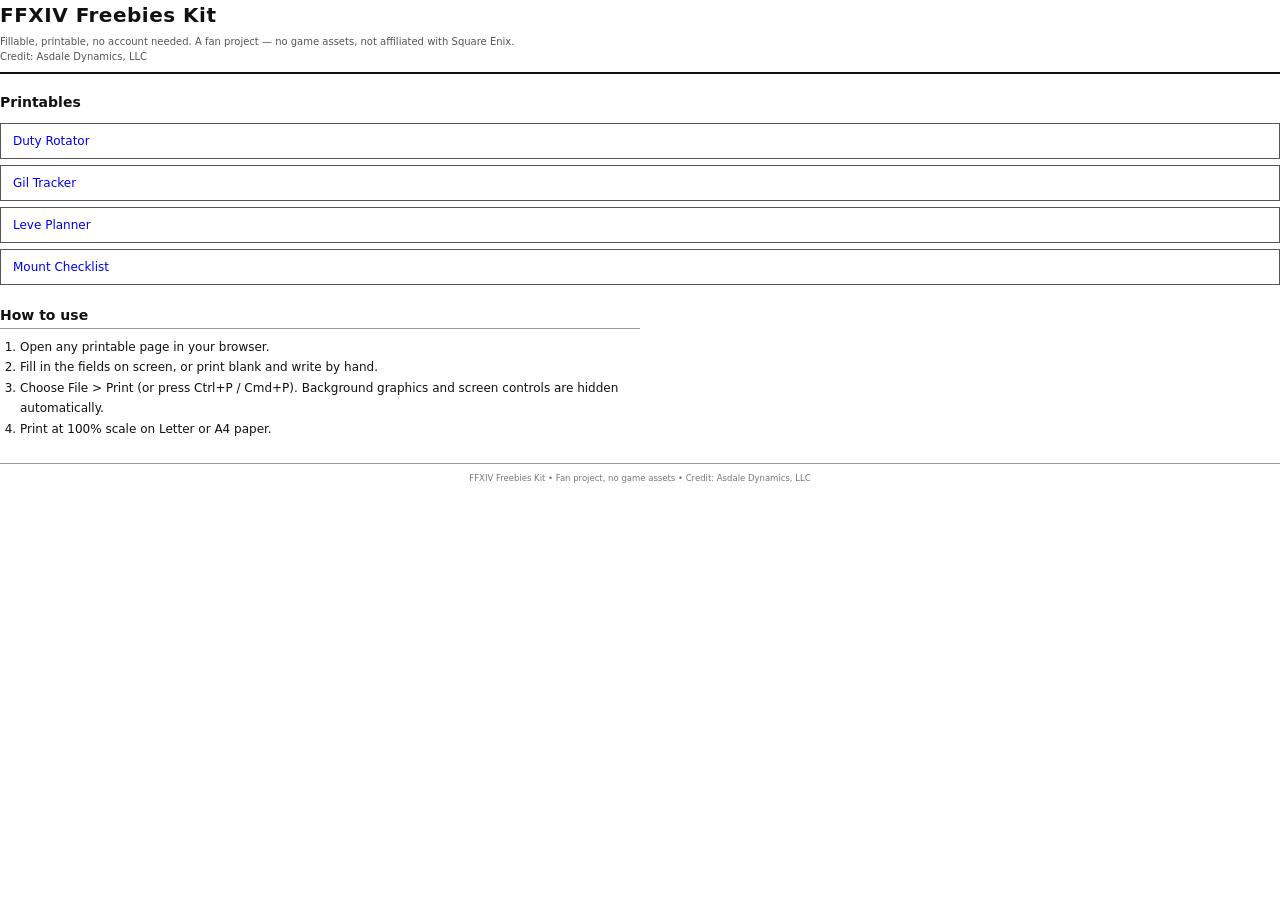
<file: index.html>
<!DOCTYPE html>
<html lang="en">
<head>
<meta charset="utf-8">
<meta name="viewport" content="width=device-width, initial-scale=1">
<title>FFXIV Freebies Kit — Fillable &amp; Printable</title>
<link rel="stylesheet" href="style.css">
</head>
<body>
<div class="print-kit no-print">
<header>
<h1>FFXIV Freebies Kit</h1>
<p class="subtitle">Fillable, printable, no account needed. A fan project — no game assets, not affiliated with Square Enix.</p>
<p class="subtitle">Credit: Asdale Dynamics, LLC</p>
</header>

<nav style="margin-bottom: 20px;">
<h2 style="border: none; margin-bottom: 8px;">Printables</h2>
<ul style="list-style: none; padding: 0; margin: 0; display: flex; flex-direction: column; gap: 6px;">
<li><a href="duty-rotator.html" style="text-decoration: none; border: 1px solid #555; padding: 8px 12px; display: block;">Duty Rotator</a></li>
<li><a href="gil-tracker.html" style="text-decoration: none; border: 1px solid #555; padding: 8px 12px; display: block;">Gil Tracker</a></li>
<li><a href="leve-planner.html" style="text-decoration: none; border: 1px solid #555; padding: 8px 12px; display: block;">Leve Planner</a></li>
<li><a href="mount-checklist.html" style="text-decoration: none; border: 1px solid #555; padding: 8px 12px; display: block;">Mount Checklist</a></li>
</ul>
</nav>

<section style="max-width: 640px;">
<h2>How to use</h2>
<ol style="margin: 8px 0 0 0; padding-left: 20px; line-height: 1.7;">
<li>Open any printable page in your browser.</li>
<li>Fill in the fields on screen, or print blank and write by hand.</li>
<li>Choose File &gt; Print (or press Ctrl+P / Cmd+P). Background graphics and screen controls are hidden automatically.</li>
<li>Print at 100% scale on Letter or A4 paper.</li>
</ol>
</section>

<footer class="footer">
FFXIV Freebies Kit &bull; Fan project, no game assets &bull; Credit: Asdale Dynamics, LLC
</footer>
</div>
</body>
</html>
</file>
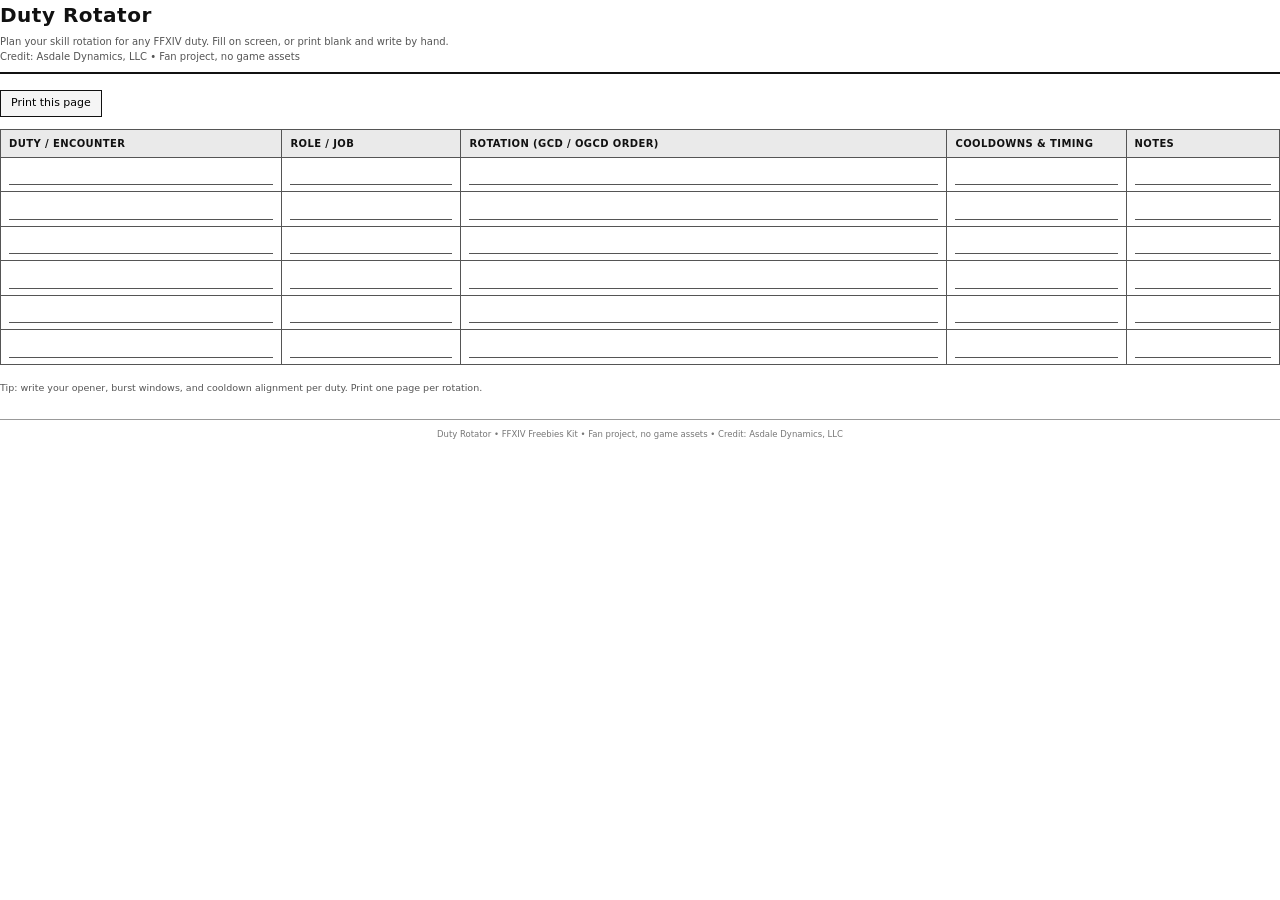
<file: duty-rotator.html>
<!DOCTYPE html>
<html lang="en">
<head>
<meta charset="utf-8">
<meta name="viewport" content="width=device-width, initial-scale=1">
<title>Duty Rotator — FFXIV Freebies Kit</title>
<link rel="stylesheet" href="style.css">
</head>
<body>
<div class="print-kit">
<header>
<h1>Duty Rotator</h1>
<p class="subtitle">Plan your skill rotation for any FFXIV duty. Fill on screen, or print blank and write by hand.</p>
<p class="subtitle">Credit: Asdale Dynamics, LLC &bull; Fan project, no game assets</p>
</header>

<div class="controls no-print">
<button onclick="window.print()">Print this page</button>
</div>

<table>
<thead>
<tr>
<th style="width: 22%;">Duty / Encounter</th>
<th style="width: 14%;">Role / Job</th>
<th style="width: 38%;">Rotation (GCD / oGCD order)</th>
<th style="width: 14%;">Cooldowns &amp; Timing</th>
<th style="width: 12%;">Notes</th>
</tr>
</thead>
<tbody>
<tr>
<td class="blank input-cell"><input type="text"></td>
<td class="blank input-cell"><input type="text"></td>
<td class="blank input-cell"><input type="text"></td>
<td class="blank input-cell"><input type="text"></td>
<td class="blank input-cell"><input type="text"></td>
</tr>
<tr>
<td class="blank input-cell"><input type="text"></td>
<td class="blank input-cell"><input type="text"></td>
<td class="blank input-cell"><input type="text"></td>
<td class="blank input-cell"><input type="text"></td>
<td class="blank input-cell"><input type="text"></td>
</tr>
<tr>
<td class="blank input-cell"><input type="text"></td>
<td class="blank input-cell"><input type="text"></td>
<td class="blank input-cell"><input type="text"></td>
<td class="blank input-cell"><input type="text"></td>
<td class="blank input-cell"><input type="text"></td>
</tr>
<tr>
<td class="blank input-cell"><input type="text"></td>
<td class="blank input-cell"><input type="text"></td>
<td class="blank input-cell"><input type="text"></td>
<td class="blank input-cell"><input type="text"></td>
<td class="blank input-cell"><input type="text"></td>
</tr>
<tr>
<td class="blank input-cell"><input type="text"></td>
<td class="blank input-cell"><input type="text"></td>
<td class="blank input-cell"><input type="text"></td>
<td class="blank input-cell"><input type="text"></td>
<td class="blank input-cell"><input type="text"></td>
</tr>
<tr>
<td class="blank input-cell"><input type="text"></td>
<td class="blank input-cell"><input type="text"></td>
<td class="blank input-cell"><input type="text"></td>
<td class="blank input-cell"><input type="text"></td>
<td class="blank input-cell"><input type="text"></td>
</tr>
</tbody>
</table>

<p class="note">Tip: write your opener, burst windows, and cooldown alignment per duty. Print one page per rotation.</p>

<footer class="footer">
Duty Rotator &bull; FFXIV Freebies Kit &bull; Fan project, no game assets &bull; Credit: Asdale Dynamics, LLC
</footer>
</div>
</body>
</html>
</file>
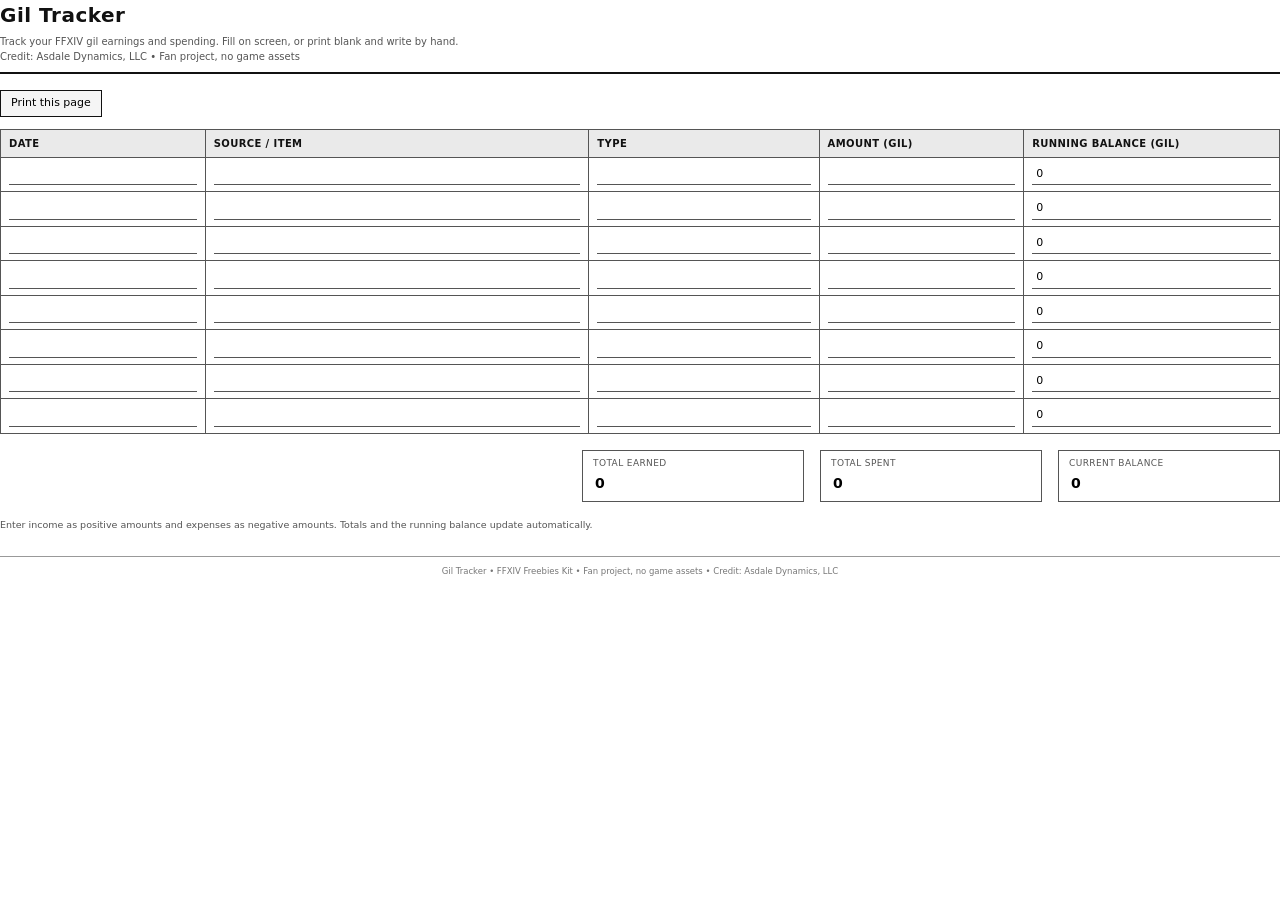
<file: gil-tracker.html>
<!DOCTYPE html>
<html lang="en">
<head>
<meta charset="utf-8">
<meta name="viewport" content="width=device-width, initial-scale=1">
<title>Gil Tracker — FFXIV Freebies Kit</title>
<link rel="stylesheet" href="style.css">
</head>
<body>
<div class="print-kit">
<header>
<h1>Gil Tracker</h1>
<p class="subtitle">Track your FFXIV gil earnings and spending. Fill on screen, or print blank and write by hand.</p>
<p class="subtitle">Credit: Asdale Dynamics, LLC &bull; Fan project, no game assets</p>
</header>

<div class="controls no-print">
<button onclick="window.print()">Print this page</button>
</div>

<table>
<thead>
<tr>
<th style="width: 16%;">Date</th>
<th style="width: 30%;">Source / Item</th>
<th style="width: 18%;">Type</th>
<th style="width: 16%;">Amount (gil)</th>
<th style="width: 20%;">Running Balance (gil)</th>
</tr>
</thead>
<tbody>
<tr>
<td class="blank input-cell"><input type="text"></td>
<td class="blank input-cell"><input type="text"></td>
<td class="blank input-cell"><input type="text"></td>
<td class="blank input-cell"><input type="number" data-role="amount"></td>
<td class="blank input-cell"><input type="number" data-role="balance"></td>
</tr>
<tr>
<td class="blank input-cell"><input type="text"></td>
<td class="blank input-cell"><input type="text"></td>
<td class="blank input-cell"><input type="text"></td>
<td class="blank input-cell"><input type="number" data-role="amount"></td>
<td class="blank input-cell"><input type="number" data-role="balance"></td>
</tr>
<tr>
<td class="blank input-cell"><input type="text"></td>
<td class="blank input-cell"><input type="text"></td>
<td class="blank input-cell"><input type="text"></td>
<td class="blank input-cell"><input type="number" data-role="amount"></td>
<td class="blank input-cell"><input type="number" data-role="balance"></td>
</tr>
<tr>
<td class="blank input-cell"><input type="text"></td>
<td class="blank input-cell"><input type="text"></td>
<td class="blank input-cell"><input type="text"></td>
<td class="blank input-cell"><input type="number" data-role="amount"></td>
<td class="blank input-cell"><input type="number" data-role="balance"></td>
</tr>
<tr>
<td class="blank input-cell"><input type="text"></td>
<td class="blank input-cell"><input type="text"></td>
<td class="blank input-cell"><input type="text"></td>
<td class="blank input-cell"><input type="number" data-role="amount"></td>
<td class="blank input-cell"><input type="number" data-role="balance"></td>
</tr>
<tr>
<td class="blank input-cell"><input type="text"></td>
<td class="blank input-cell"><input type="text"></td>
<td class="blank input-cell"><input type="text"></td>
<td class="blank input-cell"><input type="number" data-role="amount"></td>
<td class="blank input-cell"><input type="number" data-role="balance"></td>
</tr>
<tr>
<td class="blank input-cell"><input type="text"></td>
<td class="blank input-cell"><input type="text"></td>
<td class="blank input-cell"><input type="text"></td>
<td class="blank input-cell"><input type="number" data-role="amount"></td>
<td class="blank input-cell"><input type="number" data-role="balance"></td>
</tr>
<tr>
<td class="blank input-cell"><input type="text"></td>
<td class="blank input-cell"><input type="text"></td>
<td class="blank input-cell"><input type="text"></td>
<td class="blank input-cell"><input type="number" data-role="amount"></td>
<td class="blank input-cell"><input type="number" data-role="balance"></td>
</tr>
</tbody>
</table>

<div class="totals">
<div class="total-box">
<div class="label">Total earned</div>
<div class="value"><input type="number" id="total-earned" style="width: 100%; border: none; font: inherit; background: transparent;" readonly></div>
</div>
<div class="total-box">
<div class="label">Total spent</div>
<div class="value"><input type="number" id="total-spent" style="width: 100%; border: none; font: inherit; background: transparent;" readonly></div>
</div>
<div class="total-box">
<div class="label">Current balance</div>
<div class="value"><input type="number" id="current-balance" style="width: 100%; border: none; font: inherit; background: transparent;" readonly></div>
</div>
</div>

<p class="note">Enter income as positive amounts and expenses as negative amounts. Totals and the running balance update automatically.</p>

<footer class="footer">
Gil Tracker &bull; FFXIV Freebies Kit &bull; Fan project, no game assets &bull; Credit: Asdale Dynamics, LLC
</footer>
</div>
<script>
(function () {
  var rows = document.querySelectorAll('tbody tr');
  var earnedEl = document.getElementById('total-earned');
  var spentEl = document.getElementById('total-spent');
  var balanceEl = document.getElementById('current-balance');

  function toNum(v) {
    var n = parseFloat(v);
    return isNaN(n) ? 0 : n;
  }

  function calc() {
    var earned = 0;
    var spent = 0;
    var running = 0;

    rows.forEach(function (row) {
      var inputs = row.querySelectorAll('input');
      var amount = toNum(inputs[3] && inputs[3].value);
      var prevBalance = toNum(inputs[4] && inputs[4].value);

      running += amount;
      inputs[4].value = running;

      if (amount > 0) earned += amount;
      else spent += amount;
    });

    earnedEl.value = earned;
    spentEl.value = spent;
    balanceEl.value = running;
  }

  rows.forEach(function (row) {
    row.querySelectorAll('input').forEach(function (input) {
      input.addEventListener('input', calc);
    });
  });

  calc();
})();
</script>
</body>
</html>
</file>
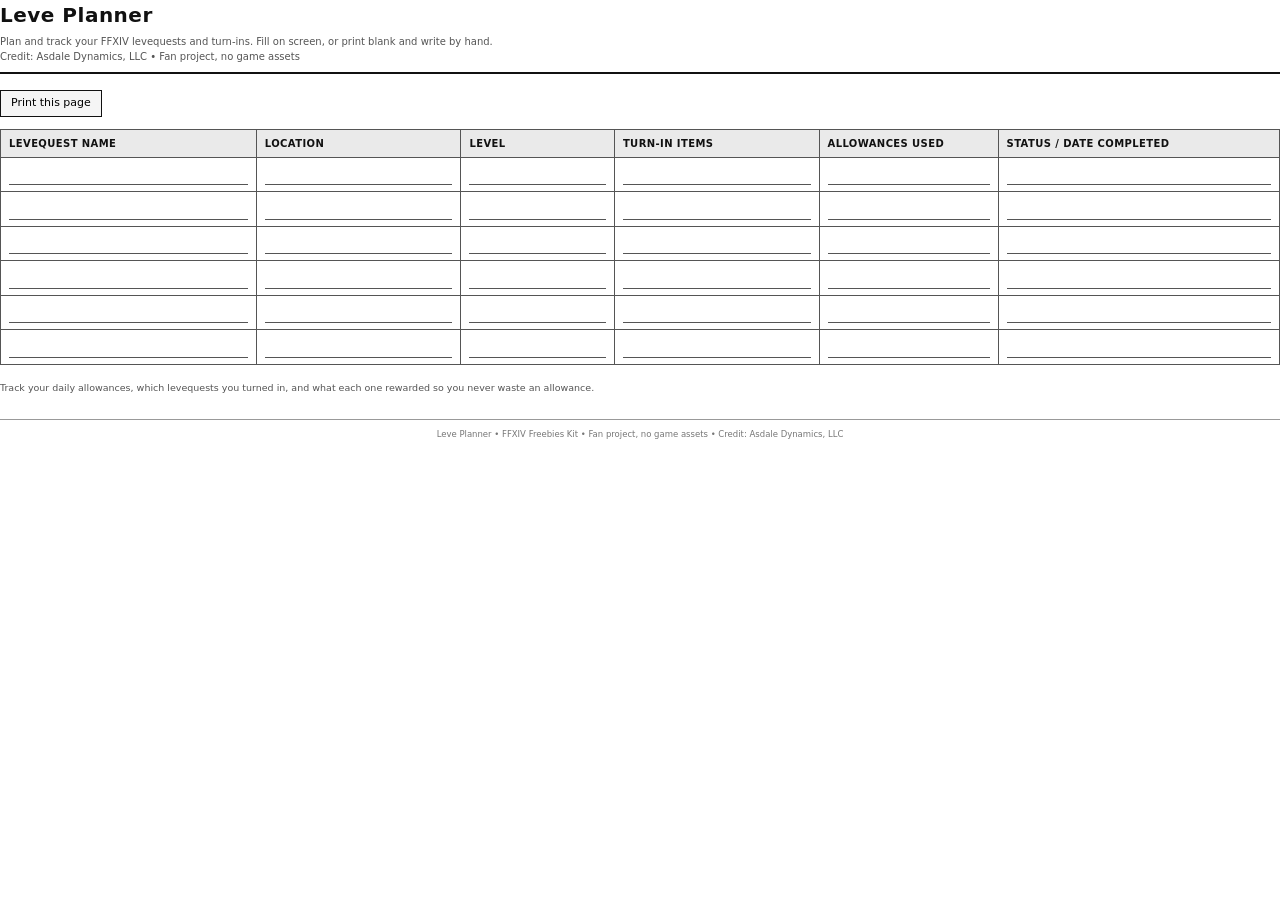
<file: leve-planner.html>
<!DOCTYPE html>
<html lang="en">
<head>
<meta charset="utf-8">
<meta name="viewport" content="width=device-width, initial-scale=1">
<title>Leve Planner — FFXIV Freebies Kit</title>
<link rel="stylesheet" href="style.css">
</head>
<body>
<div class="print-kit">
<header>
<h1>Leve Planner</h1>
<p class="subtitle">Plan and track your FFXIV levequests and turn-ins. Fill on screen, or print blank and write by hand.</p>
<p class="subtitle">Credit: Asdale Dynamics, LLC &bull; Fan project, no game assets</p>
</header>

<div class="controls no-print">
<button onclick="window.print()">Print this page</button>
</div>

<table>
<thead>
<tr>
<th style="width: 20%;">Levequest Name</th>
<th style="width: 16%;">Location</th>
<th style="width: 12%;">Level</th>
<th style="width: 16%;">Turn-in Items</th>
<th style="width: 14%;">Allowances Used</th>
<th style="width: 22%;">Status / Date Completed</th>
</tr>
</thead>
<tbody>
<tr>
<td class="blank input-cell"><input type="text"></td>
<td class="blank input-cell"><input type="text"></td>
<td class="blank input-cell"><input type="text"></td>
<td class="blank input-cell"><input type="text"></td>
<td class="blank input-cell"><input type="text"></td>
<td class="blank input-cell"><input type="text"></td>
</tr>
<tr>
<td class="blank input-cell"><input type="text"></td>
<td class="blank input-cell"><input type="text"></td>
<td class="blank input-cell"><input type="text"></td>
<td class="blank input-cell"><input type="text"></td>
<td class="blank input-cell"><input type="text"></td>
<td class="blank input-cell"><input type="text"></td>
</tr>
<tr>
<td class="blank input-cell"><input type="text"></td>
<td class="blank input-cell"><input type="text"></td>
<td class="blank input-cell"><input type="text"></td>
<td class="blank input-cell"><input type="text"></td>
<td class="blank input-cell"><input type="text"></td>
<td class="blank input-cell"><input type="text"></td>
</tr>
<tr>
<td class="blank input-cell"><input type="text"></td>
<td class="blank input-cell"><input type="text"></td>
<td class="blank input-cell"><input type="text"></td>
<td class="blank input-cell"><input type="text"></td>
<td class="blank input-cell"><input type="text"></td>
<td class="blank input-cell"><input type="text"></td>
</tr>
<tr>
<td class="blank input-cell"><input type="text"></td>
<td class="blank input-cell"><input type="text"></td>
<td class="blank input-cell"><input type="text"></td>
<td class="blank input-cell"><input type="text"></td>
<td class="blank input-cell"><input type="text"></td>
<td class="blank input-cell"><input type="text"></td>
</tr>
<tr>
<td class="blank input-cell"><input type="text"></td>
<td class="blank input-cell"><input type="text"></td>
<td class="blank input-cell"><input type="text"></td>
<td class="blank input-cell"><input type="text"></td>
<td class="blank input-cell"><input type="text"></td>
<td class="blank input-cell"><input type="text"></td>
</tr>
</tbody>
</table>

<p class="note">Track your daily allowances, which levequests you turned in, and what each one rewarded so you never waste an allowance.</p>

<footer class="footer">
Leve Planner &bull; FFXIV Freebies Kit &bull; Fan project, no game assets &bull; Credit: Asdale Dynamics, LLC
</footer>
</div>
</body>
</html>
</file>
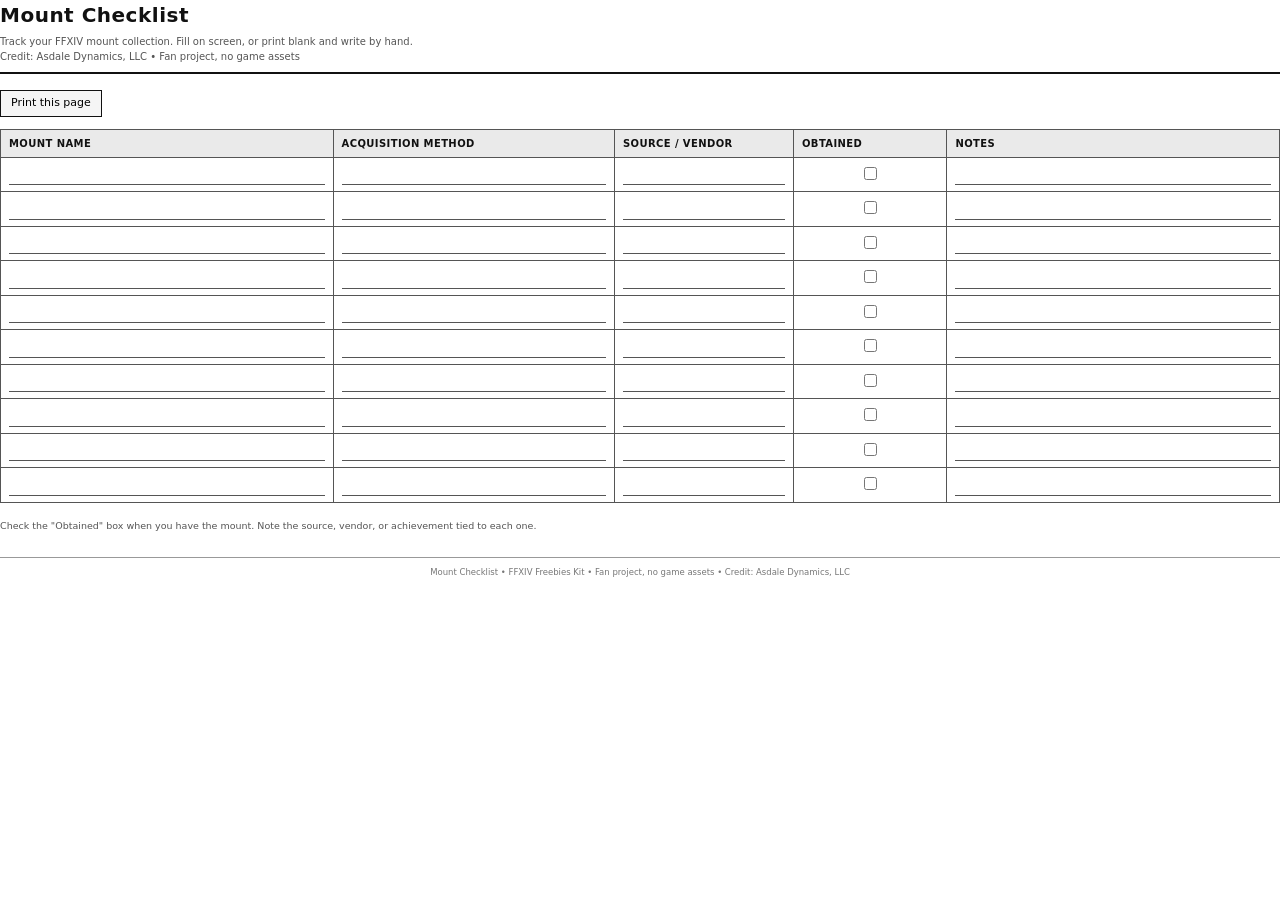
<file: mount-checklist.html>
<!DOCTYPE html>
<html lang="en">
<head>
<meta charset="utf-8">
<meta name="viewport" content="width=device-width, initial-scale=1">
<title>Mount Checklist — FFXIV Freebies Kit</title>
<link rel="stylesheet" href="style.css">
</head>
<body>
<div class="print-kit">
<header>
<h1>Mount Checklist</h1>
<p class="subtitle">Track your FFXIV mount collection. Fill on screen, or print blank and write by hand.</p>
<p class="subtitle">Credit: Asdale Dynamics, LLC &bull; Fan project, no game assets</p>
</header>

<div class="controls no-print">
<button onclick="window.print()">Print this page</button>
</div>

<table>
<thead>
<tr>
<th style="width: 26%;">Mount Name</th>
<th style="width: 22%;">Acquisition Method</th>
<th style="width: 14%;">Source / Vendor</th>
<th style="width: 12%;">Obtained</th>
<th style="width: 26%;">Notes</th>
</tr>
</thead>
<tbody>
<tr>
<td class="blank input-cell"><input type="text"></td>
<td class="blank input-cell"><input type="text"></td>
<td class="blank input-cell"><input type="text"></td>
<td class="checkbox"><input type="checkbox"></td>
<td class="blank input-cell"><input type="text"></td>
</tr>
<tr>
<td class="blank input-cell"><input type="text"></td>
<td class="blank input-cell"><input type="text"></td>
<td class="blank input-cell"><input type="text"></td>
<td class="checkbox"><input type="checkbox"></td>
<td class="blank input-cell"><input type="text"></td>
</tr>
<tr>
<td class="blank input-cell"><input type="text"></td>
<td class="blank input-cell"><input type="text"></td>
<td class="blank input-cell"><input type="text"></td>
<td class="checkbox"><input type="checkbox"></td>
<td class="blank input-cell"><input type="text"></td>
</tr>
<tr>
<td class="blank input-cell"><input type="text"></td>
<td class="blank input-cell"><input type="text"></td>
<td class="blank input-cell"><input type="text"></td>
<td class="checkbox"><input type="checkbox"></td>
<td class="blank input-cell"><input type="text"></td>
</tr>
<tr>
<td class="blank input-cell"><input type="text"></td>
<td class="blank input-cell"><input type="text"></td>
<td class="blank input-cell"><input type="text"></td>
<td class="checkbox"><input type="checkbox"></td>
<td class="blank input-cell"><input type="text"></td>
</tr>
<tr>
<td class="blank input-cell"><input type="text"></td>
<td class="blank input-cell"><input type="text"></td>
<td class="blank input-cell"><input type="text"></td>
<td class="checkbox"><input type="checkbox"></td>
<td class="blank input-cell"><input type="text"></td>
</tr>
<tr>
<td class="blank input-cell"><input type="text"></td>
<td class="blank input-cell"><input type="text"></td>
<td class="blank input-cell"><input type="text"></td>
<td class="checkbox"><input type="checkbox"></td>
<td class="blank input-cell"><input type="text"></td>
</tr>
<tr>
<td class="blank input-cell"><input type="text"></td>
<td class="blank input-cell"><input type="text"></td>
<td class="blank input-cell"><input type="text"></td>
<td class="checkbox"><input type="checkbox"></td>
<td class="blank input-cell"><input type="text"></td>
</tr>
<tr>
<td class="blank input-cell"><input type="text"></td>
<td class="blank input-cell"><input type="text"></td>
<td class="blank input-cell"><input type="text"></td>
<td class="checkbox"><input type="checkbox"></td>
<td class="blank input-cell"><input type="text"></td>
</tr>
<tr>
<td class="blank input-cell"><input type="text"></td>
<td class="blank input-cell"><input type="text"></td>
<td class="blank input-cell"><input type="text"></td>
<td class="checkbox"><input type="checkbox"></td>
<td class="blank input-cell"><input type="text"></td>
</tr>
</tbody>
</table>

<p class="note">Check the "Obtained" box when you have the mount. Note the source, vendor, or achievement tied to each one.</p>

<footer class="footer">
Mount Checklist &bull; FFXIV Freebies Kit &bull; Fan project, no game assets &bull; Credit: Asdale Dynamics, LLC
</footer>
</div>
</body>
</html>
</file>
<file: style.css>
/* FFXIV Freebies Kit — shared print styles
   Asdale Dynamics, LLC. Fan project, no game assets. */
* {
  box-sizing: border-box;
}

html {
  line-height: 1.5;
}

body {
  font-family: system-ui, -apple-system, Segoe UI, Roboto, Helvetica, Arial, sans-serif;
  color: #111;
  background: #fff;
  margin: 0;
  padding: 0;
  font-size: 12px;
}

.print-kit {
  max-width: 100%;
  margin: 0 auto;
}

header {
  border-bottom: 2px solid #111;
  padding-bottom: 8px;
  margin-bottom: 16px;
}

h1 {
  font-size: 20px;
  margin: 0 0 4px 0;
  letter-spacing: 0.5px;
}

h2 {
  font-size: 14px;
  margin: 18px 0 6px 0;
  border-bottom: 1px solid #999;
  padding-bottom: 2px;
}

p.subtitle {
  margin: 0;
  font-size: 10px;
  color: #555;
}

.controls {
  margin-bottom: 12px;
  display: flex;
  gap: 8px;
  flex-wrap: wrap;
}

button {
  font: inherit;
  font-size: 11px;
  padding: 4px 10px;
  cursor: pointer;
  border: 1px solid #111;
  background: #f5f5f5;
}

button:hover {
  background: #e5e5e5;
}

table {
  width: 100%;
  border-collapse: collapse;
  margin-bottom: 16px;
}

th, td {
  border: 1px solid #555;
  padding: 6px 8px;
  text-align: left;
  vertical-align: top;
  font-size: 11px;
}

th {
  background: #eaeaea;
  font-weight: bold;
  font-size: 10px;
  text-transform: uppercase;
  letter-spacing: 0.4px;
}

td.blank {
  height: 30px;
}

.input-cell input {
  width: 100%;
  font: inherit;
  font-size: 11px;
  border: none;
  border-bottom: 1px solid #555;
  padding: 2px 4px;
  background: transparent;
}

.input-cell input:focus {
  border-bottom: 1px solid #111;
  outline: none;
}

td.checkbox {
  text-align: center;
  padding: 6px 4px;
}

.totals {
  display: flex;
  justify-content: flex-end;
  gap: 16px;
  margin-bottom: 16px;
}

.total-box {
  border: 1px solid #555;
  padding: 6px 10px;
  min-width: 140px;
}

.total-box .label {
  font-size: 9px;
  color: #555;
  text-transform: uppercase;
  letter-spacing: 0.4px;
}

.total-box .value {
  font-size: 14px;
  font-weight: bold;
  margin-top: 2px;
}

.footer {
  margin-top: 24px;
  padding-top: 8px;
  border-top: 1px solid #999;
  font-size: 8.5px;
  color: #777;
  text-align: center;
}

.note {
  font-size: 9.5px;
  color: #555;
  margin: 8px 0 0 0;
}

/* Screen-only chrome (hidden when printing) */
.no-print {
  display: block;
}

/* Print layout */
@media print {
  html, body {
    background: #fff !important;
    color: #000 !important;
  }

  body {
    font-size: 11.5px;
    padding: 0;
    margin: 0;
    -webkit-print-color-adjust: exact;
    print-color-adjust: exact;
  }

  .print-kit {
    width: 100%;
    max-width: none;
    margin: 0;
  }

  .no-print,
  .controls,
  button {
    display: none !important;
  }

  header {
    border-bottom: 2px solid #000;
    margin-bottom: 14px;
  }

  h1 {
    font-size: 19px;
  }

  h2 {
    font-size: 13px;
    margin-top: 16px;
    page-break-after: avoid;
  }

  table {
    page-break-inside: auto;
  }

  tr {
    page-break-inside: avoid;
  }

  td.blank {
    height: 26px;
  }

  .footer {
    margin-top: 20px;
    font-size: 8px;
  }

  .note {
    font-size: 9px;
  }
}

@page {
  size: letter a4;
  margin: 1.5cm 1.5cm 1.8cm 1.5cm;
}

@page :first {
  margin-top: 1.2cm;
}
</file>
